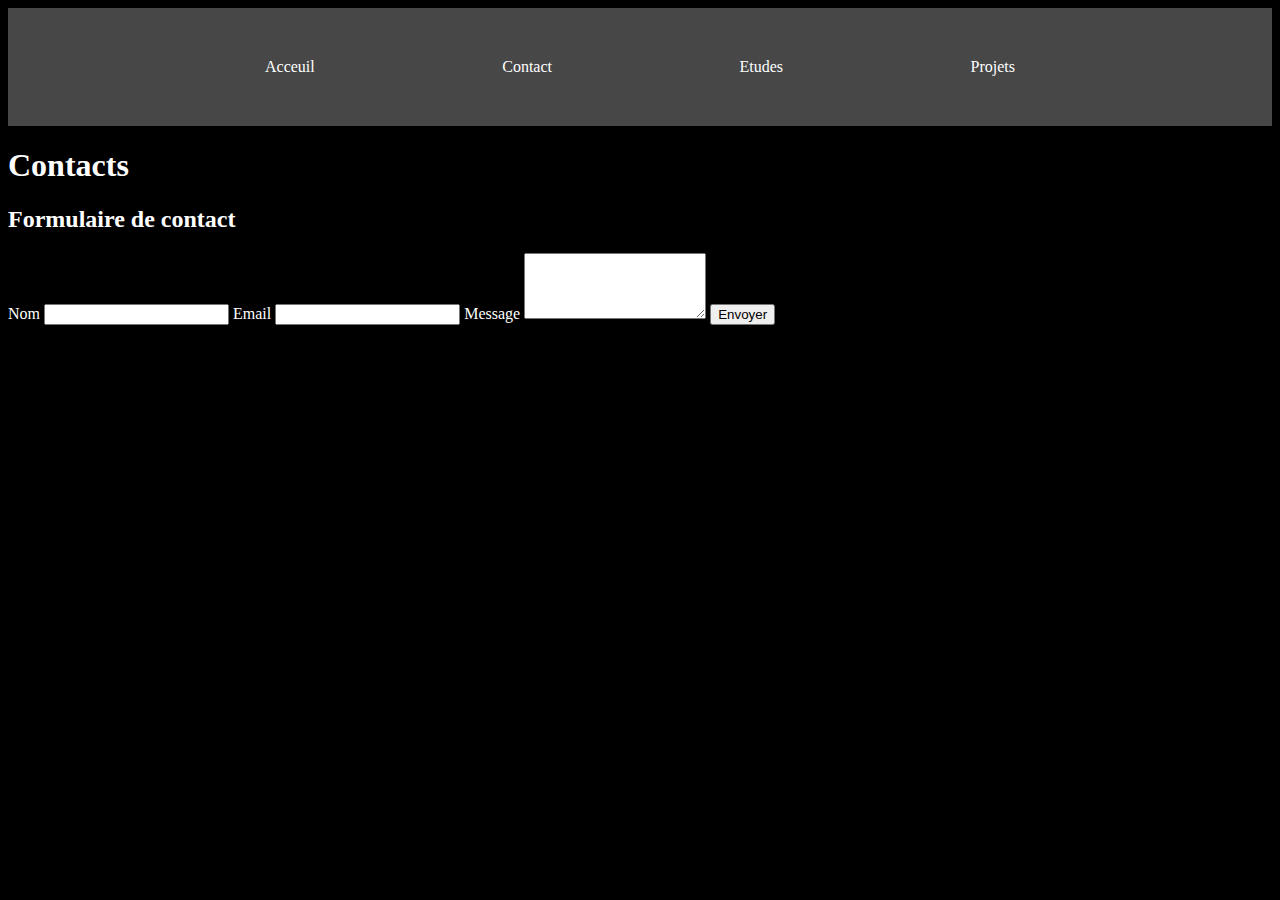
<file: contact.html>
<!DOCTYPE html>
<html lang="en">
  <head>
    <meta charset="UTF-8" />
    <meta name="viewport" content="width=device-width, initial-scale=1.0" />
    <meta http-equiv="X-UA-Compatible" content="ie=edge" />
    <title>Mon site</title>
    <link rel="stylesheet" href="styles.css" />
  </head>
  <body>
    <header>
      <nav>
        <div><a href="index.html">Acceuil</a></div>
        <div><a href="contact.html">Contact</a></div>
        <div><a href="mesetudes.html">Etudes</a></div>
        <div><a href="projets.html">Projets</a></div>
      </nav>
    </header>
    <main>
      <h1>Contacts</h1>
      <div>
        <h2>Formulaire de contact</h2>
        <form action="submit_form.php" method="POST">
          <label for="name">Nom</label>
          <input type="text" id="name" name="name" required />

          <label for="email">Email</label>
          <input type="email" id="email" name="email" required />

          <label for="message">Message</label>
          <textarea id="message" name="message" rows="4" required></textarea>

          <button type="submit">Envoyer</button>
        </form>
      </div>
    </main>
  </body>
</html>
</file>
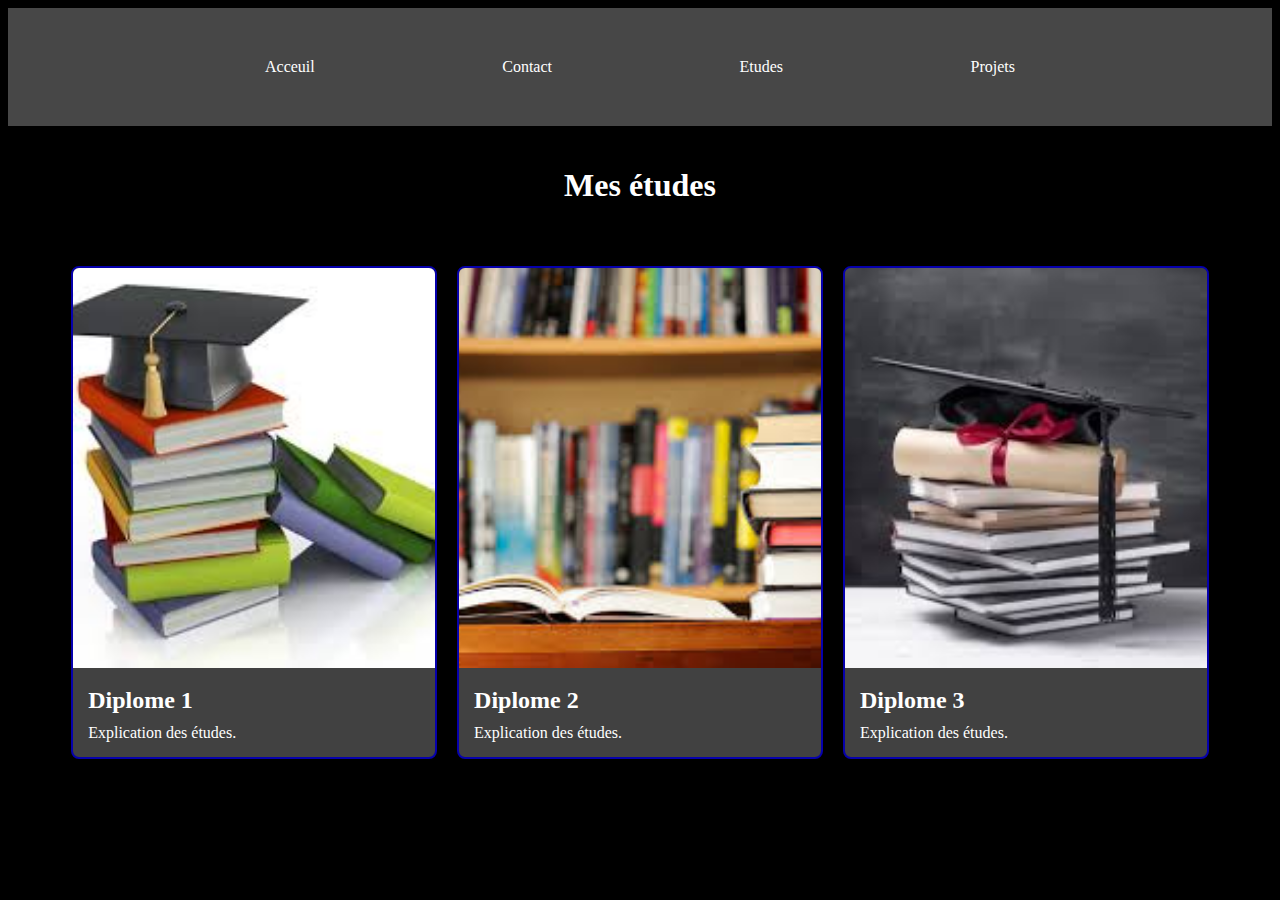
<file: mesetudes.html>
<!DOCTYPE html>
<html lang="en">
  <head>
    <meta charset="UTF-8" />
    <meta name="viewport" content="width=device-width, initial-scale=1.0" />
    <meta http-equiv="X-UA-Compatible" content="ie=edge" />
    <title>Mon site</title>
    <link rel="stylesheet" href="styles.css" />
    <a href="#content" tabindex="0"></a>
  </head>
  <body class="mesprojets.css">
    <header>
      <nav>
        <div><a href="index.html">Acceuil</a></div>
        <div><a href="contact.html">Contact</a></div>
        <div><a href="mesetudes.html">Etudes</a></div>
        <div><a href="projets.html">Projets</a></div>
      </nav>
    </header>
    <main>
      <header class="headertitre">
        <h1>Mes études</h1>
      </header>

      <div class="container">
        <section class="portfolio">
          <div class="portfolio-item">
            <img
              src="[data-uri]"
              alt="Projet 1"
            />
            <div class="content">
              <h3>Diplome 1</h3>
              <p>Explication des études.</p>
            </div>
          </div>
          <div class="portfolio-item">
            <img
              src="[data-uri]"
              alt="Projet 2"
            />
            <div class="content">
              <h3>Diplome 2</h3>
              <p>Explication des études.</p>
            </div>
          </div>
          <div class="portfolio-item">
            <img
              src="[data-uri]"
              alt="Projet 3"
            />
            <div class="content">
              <h3>Diplome 3</h3>
              <p>Explication des études.</p>
            </div>
          </div>
        </section>
      </div>
    </main>
  </body>
</html>
</file>
<file: styles.css>
body {
    background-color: black;
    color: white;
  }
  .bodyindex {
    background-image: url('https://upload.wikimedia.org/wikipedia/commons/c/cd/Monaco_streetzer_view.jpg');
    background-size: cover;
    background-position: center;
    background-repeat: no-repeat;
  }
  a:focus {
    outline: 2px solid #0300b1; 
  }
  .headeracceuil {
    background-color: rgba(0, 0, 0, 0.2);
    color: #ffffff;
    display: flex;
    justify-content: center;
    padding: 20px 0;
  }
  header {
    background-color: rgb(71, 71, 71);
    display: flex;
    justify-content: center;
  }
  a {
    color: #ffff;
    text-decoration: none;
  }
  a:hover {
    color: #0004ff;
  }
  nav {
    display: flex;
    margin: 50px;
    align-items: center;
    gap: 100%;
    justify-content: center;
    color: white;
  }
  
  .imageacceuil {
    width: 280px;
  }
  
  .mainacceuil {
    display: flex;
    margin: 20%;
    gap: 100px;
    color: white;
    background-color: rgba(0, 0, 0, 0.2) ;
  }
  .headertitre {
    background-color: #000000;
    color: #ffffff;
    padding: 20px 0;
    text-align: center;
  }
  
  .container {
    width: 90%;
    max-width: 1200px;
    margin: 0 auto;
    padding: 20px 0;
  }
  
  .portfolio {
    display: grid;
    grid-template-columns: repeat(auto-fit, minmax(300px, 1fr));
    gap: 20px;
  }
  
  .portfolio-item {
    background: #414141;
    border: 2px solid #0600ac;
    border-radius: 8px;
    overflow: hidden;
    box-shadow: 0 4px 6px rgba(0, 0, 0, 0.1);
    transition: transform 0.3s;
  }
  
  .portfolio-item:hover {
    transform: translateY(-5px);
  }
  
  .portfolio-item img {
    width: 100%;
    height: 400px;
    object-fit: cover;
  }
  
  .portfolio-item .content {
    padding: 15px;
  }
  
  .portfolio-item h3 {
    margin: 0 0 10px;
    font-size: 1.5rem;
  }
  
  .portfolio-item p {
    margin: 0;
    font-size: 1rem;
    color: #FFFFFF;
  }
  .btn-plus {
    background-color: #1e00ff;
    color: white;
    padding: 10px 20px;
    border: none;
    border-radius: 5px;
    font-size: 1rem;
    cursor: pointer;
    transition: background-color 0.3s, transform 0.3s;
    align-self: flex-start;
    margin-top: 10px;
  }
  #background-video {
    position: absolute; 
    top: 0;
    left: 0;
    width: 100%; 
    height: 100%; 
    object-fit: cover; 
    z-index: -1; 
  }
</file>
